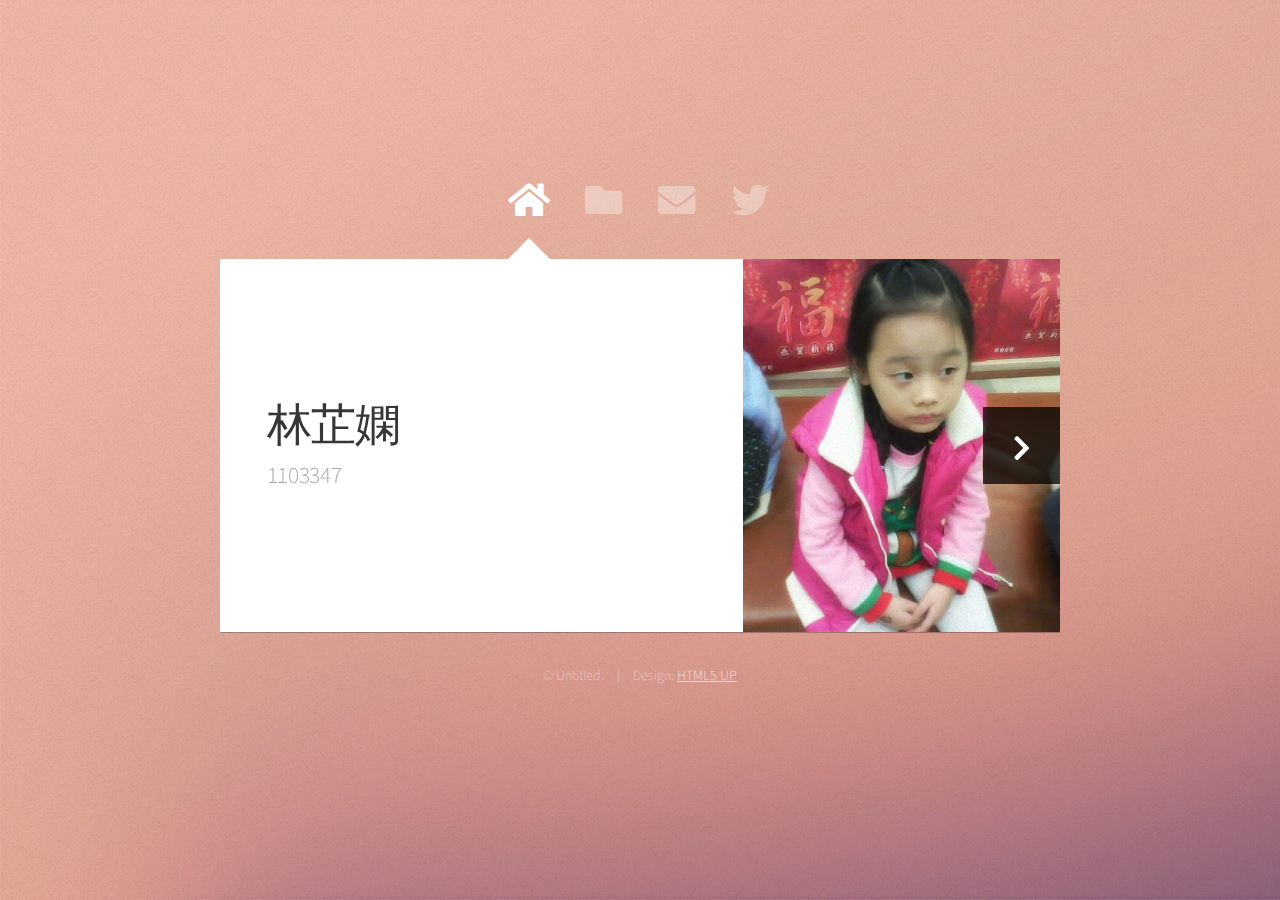
<file: portfolio-1/index.html>
<!DOCTYPE HTML>
<html>
	<head>
		<title>Web Fundamentals Workshop</title>
		<meta charset="utf-8" />
		<meta name="viewport" content="width=device-width, initial-scale=1, user-scalable=no" />
		<link rel="stylesheet" href="assets/css/main.css" />
		<noscript><link rel="stylesheet" href="assets/css/noscript.css" /></noscript>
	</head>
	<body class="is-preload">

		<!-- Wrapper-->
			<div id="wrapper">

				<!-- Nav -->
					<nav id="nav">
						<a href="#" class="icon solid fa-home"><span>Home</span></a>
						<a href="#work" class="icon solid fa-folder"><span>Work</span></a>
						<a href="#contact" class="icon solid fa-envelope"><span>Contact</span></a>
						<a href="https://twitter.com/ajlkn" class="icon brands fa-twitter"><span>Twitter</span></a>
					</nav>

				<!-- Main -->
					<div id="main">

						<!-- Me -->
							<article id="home" class="panel intro">
								<header>
									<h1>林芷嫻</h1>
									<p>1103347</p>
								</header>
								<a href="#work" class="jumplink pic">
									<span class="arrow icon solid fa-chevron-right"><span>See my work</span></span>
									<img src="photo.jpeg" alt="" />
								</a>
							</article>

						<!-- Work -->
							<article id="work" class="panel">
								<header>
									<h2>Work</h2>
								</header>
								<section>
									<div class="row">
										<div class="col-4 col-6-medium col-12-small">
											<p style="text-align:center">今天晚上吃什麼</p>
											<a href="JavaScript Lab-1\index.html" class="image fit"><img src="1.png" alt=""></a>
										</div>
										<div class="col-4 col-6-medium col-12-small">
											<p style="text-align:center">社團活動</p>
											<a href="JavaScript Lab-2\index.html" class="image fit"><img src="2.png" alt=""></a>
										</div>
										<div class="col-4 col-6-medium col-12-small">
											<p style="text-align:center">心理測驗</p>
											<a href="JavaScript Lab-3\index.html" class="image fit"><img src="3.png" alt=""></a>
										</div>
										<div class="col-4 col-6-medium col-12-small">
											<p style="text-align:center">RPG Game</p>
											<a href="JavaScript Lab-4\index.html" class="image fit"><img src="4.png" alt=""></a>
										</div>
										<div class="col-4 col-6-medium col-12-small">
											<p style="text-align:center">Youtube</p>
											<a href="JavaScript Lab-5\index.html" class="image fit"><img src="5.png" alt=""></a>
										</div>
										<div class="col-4 col-6-medium col-12-small">
											<p style="text-align:center">D3.js + SVG練習</p>
											<a href="D3.js + SVG練習\index.html" class="image fit"><img src="a.png" alt=""></a>
										</div>
										<div class="col-4 col-6-medium col-12-small">
											<p style="text-align:center">長條圖</p>
											<a href="長條圖\index.html" class="image fit"><img src="b.png" alt=""></a>
										</div>
										<div class="col-4 col-6-medium col-12-small">
											<p style="text-align:center">散布圖</p>
											<a href="散布圖\index.html" class="image fit"><img src="d.png" alt=""></a>
										</div>
										<div class="col-4 col-6-medium col-12-small">
											<p style="text-align:center">折線圖</p>
											<a href="折線圖\index.html" class="image fit"><img src="c.png" alt=""></a>
										</div>
										<div class="col-4 col-6-medium col-12-small">
											<p style="text-align:center">資料更新與呈現-長條圖切換</p>
											<a href="資料更新與呈現-長條圖切換\index.html" class="image fit"><img src="e.png" alt=""></a>
										</div>
										<div class="col-4 col-6-medium col-12-small">
											<p style="text-align:center">喜愛水果清單</p>
											<a href="喜愛水果清單\index.html" class="image fit"><img src="f.png" alt=""></a>
										</div>
										<div class="col-4 col-6-medium col-12-small">
											<p style="text-align:center">使用者互動-長條圖個別細節查看</p>
											<a href="使用者互動-長條圖個別細節查看\index.html" class="image fit"><img src="g.png" alt=""></a>
										</div>
										<div class="col-4 col-6-medium col-12-small">
											<p style="text-align:center">使用者互動-散佈圖局部觀察</p>
											<a href="使用者互動-散佈圖局部觀察\index.html" class="image fit"><img src="h.png" alt=""></a>
										</div>
										<div class="col-4 col-6-medium col-12-small">
											<p style="text-align:center">列出所有人名</p>
											<a href="列出所有人名\index.html" class="image fit"><img src="i.png" alt=""></a>
										</div>
										<div class="col-4 col-6-medium col-12-small">
											<p style="text-align:center">銀河之旅宣傳頁面</p>
											<a href="銀河之旅宣傳頁面\index.html" class="image fit"><img src="j.png" alt=""></a>
										</div>
										<div class="col-4 col-6-medium col-12-small">
											<p style="text-align:center">銀河之旅 PartII</p>
											<a href="銀河之旅 PartII\index.html" class="image fit"><img src="k.png" alt=""></a>
										</div>
										<div class="col-4 col-6-medium col-12-small">
											<p style="text-align:center">簡歷摘要與起薪計算</p>
											<a href="簡歷摘要與起薪計算\index.html" class="image fit"><img src="l.png" alt=""></a>
										</div>
										<div class="col-4 col-6-medium col-12-small">
											<a href="#" class="image fit"><img src="images/pic02.jpg" alt=""></a>
										</div>
									</div>
								</section>
							</article>

						<!-- Contact -->
							<article id="contact" class="panel">
								<header>
									<h2>Contact Me</h2>
								</header>
								<form action="#" method="post">
									<div>
										<div class="row">
											<div class="col-6 col-12-medium">
												<input type="text" name="name" placeholder="Name" />
											</div>
											<div class="col-6 col-12-medium">
												<input type="text" name="email" placeholder="Email" />
											</div>
											<div class="col-12">
												<input type="text" name="subject" placeholder="Subject" />
											</div>
											<div class="col-12">
												<textarea name="message" placeholder="Message" rows="6"></textarea>
											</div>
											<div class="col-12">
												<input type="submit" value="Send Message" />
											</div>
										</div>
									</div>
								</form>
							</article>

					</div>

				<!-- Footer -->
					<div id="footer">
						<ul class="copyright">
							<li>&copy; Untitled.</li><li>Design: <a href="http://html5up.net">HTML5 UP</a></li>
						</ul>
					</div>

			</div>

		<!-- Scripts -->
			<script src="assets/js/jquery.min.js"></script>
			<script src="assets/js/browser.min.js"></script>
			<script src="assets/js/breakpoints.min.js"></script>
			<script src="assets/js/util.js"></script>
			<script src="assets/js/main.js"></script>

	</body>
</html>
</file>
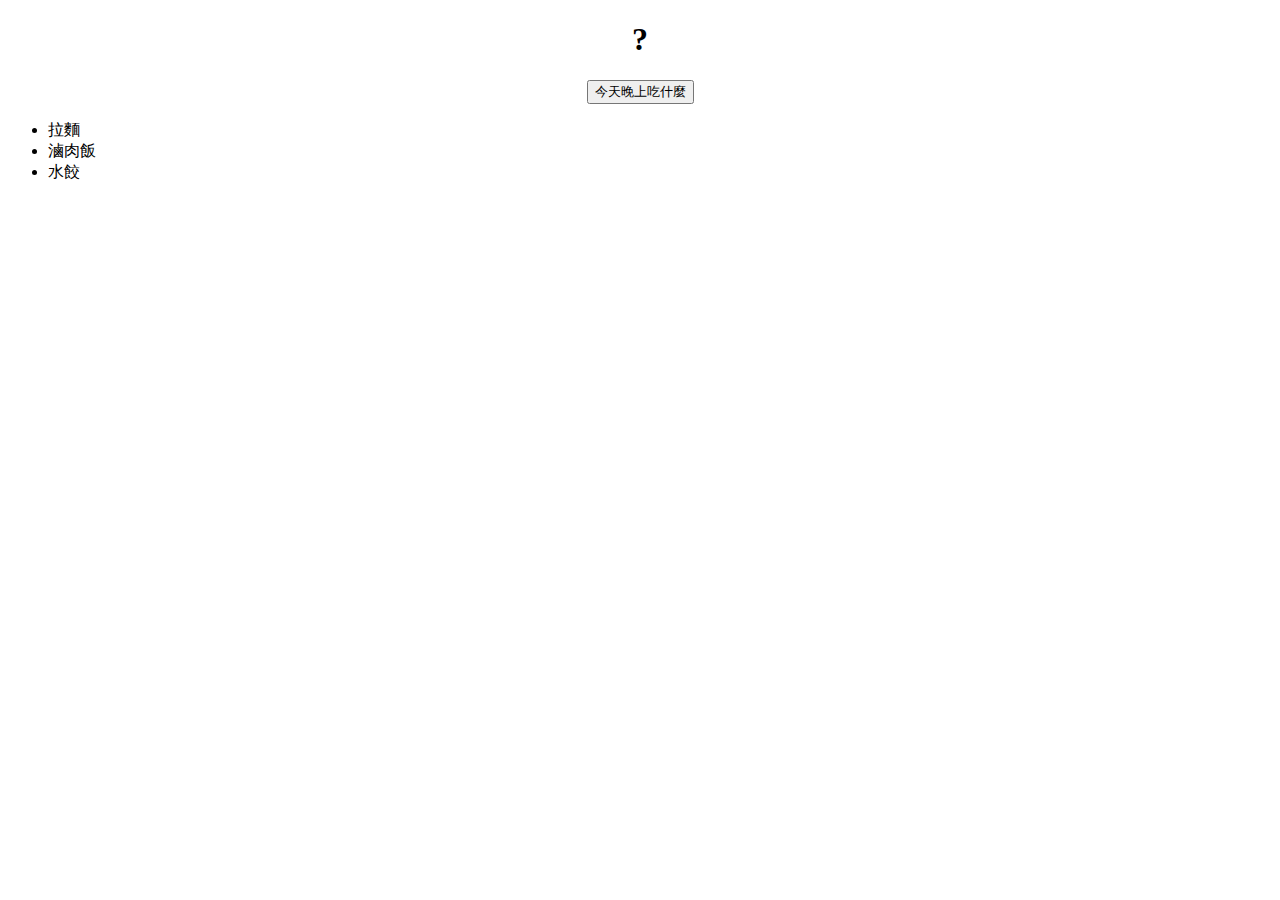
<file: portfolio-1/JavaScript Lab-1/index.html>
<!DOCTYPE html>
<html>
<head>
<meta charset="utf-8">
<title></title>
<link rel="stylesheet" href="style.css">
</head>
<body>
<h1>?</h1>
<input type="button" value="今天晚上吃什麼">
<ul>
<li>拉麵</li>
<li>滷肉飯</li>
<li>水餃</li>
</ul>
<script src="https://code.jquery.com/jquery-3.6.0.min.js"></script>
<script src="main.js"></script>
<div id="d1"></div>
</body>
</html>
</file>
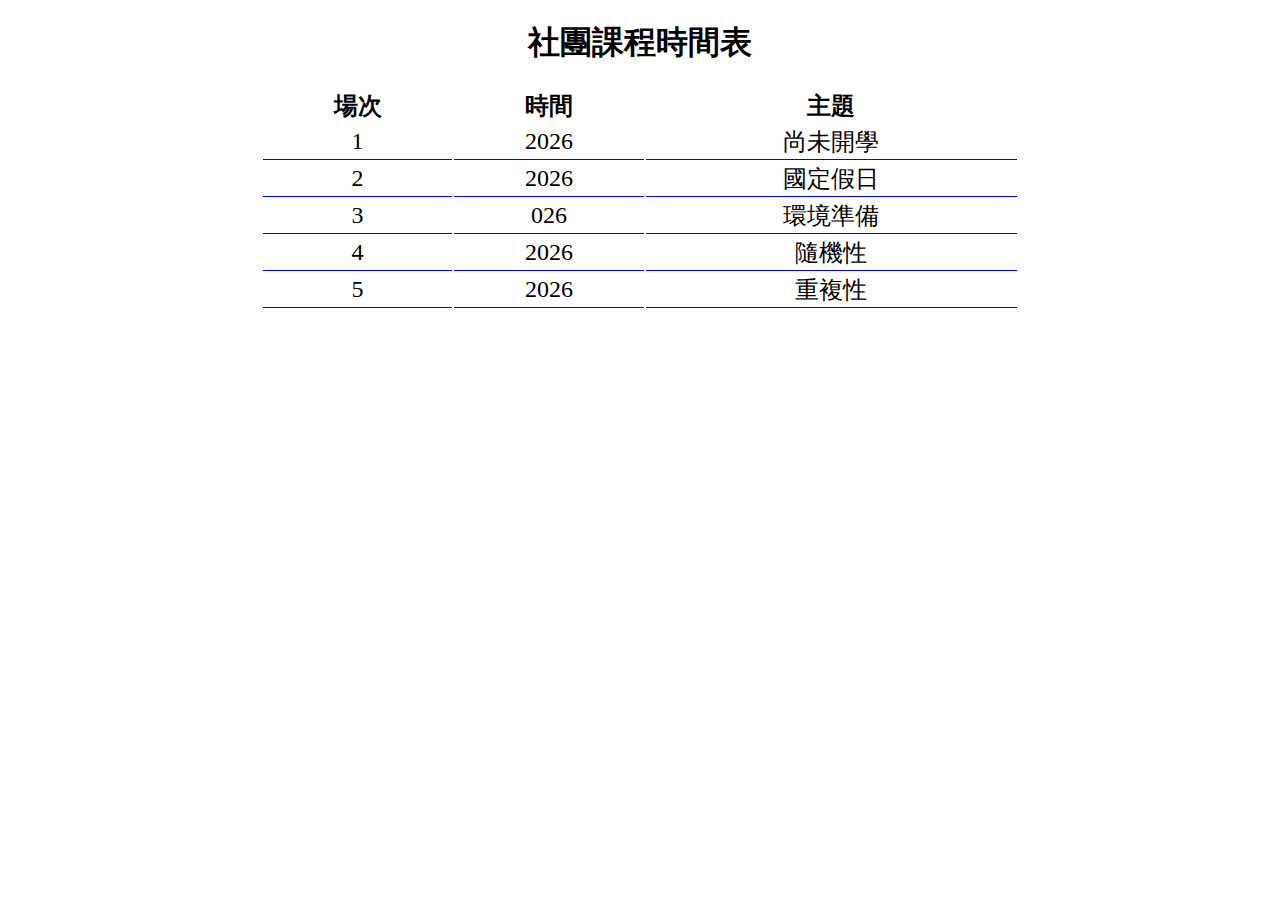
<file: portfolio-1/JavaScript Lab-2/index.html>
<!DOCTYPE html>
<html>
<head>
<meta charset="utf-8">
<title>Club Course</title>
<link rel="stylesheet" href="style.css">
</head>
<body>
<h1>社團課程時間表</h1>
<table id="courseTable"></table>
<script src="https://code.jquery.com/jquery-3.6.0.min.js"></script>
<script src="topic.js"></script>
<script src="main.js"></script>
</body>
</html>
</file>
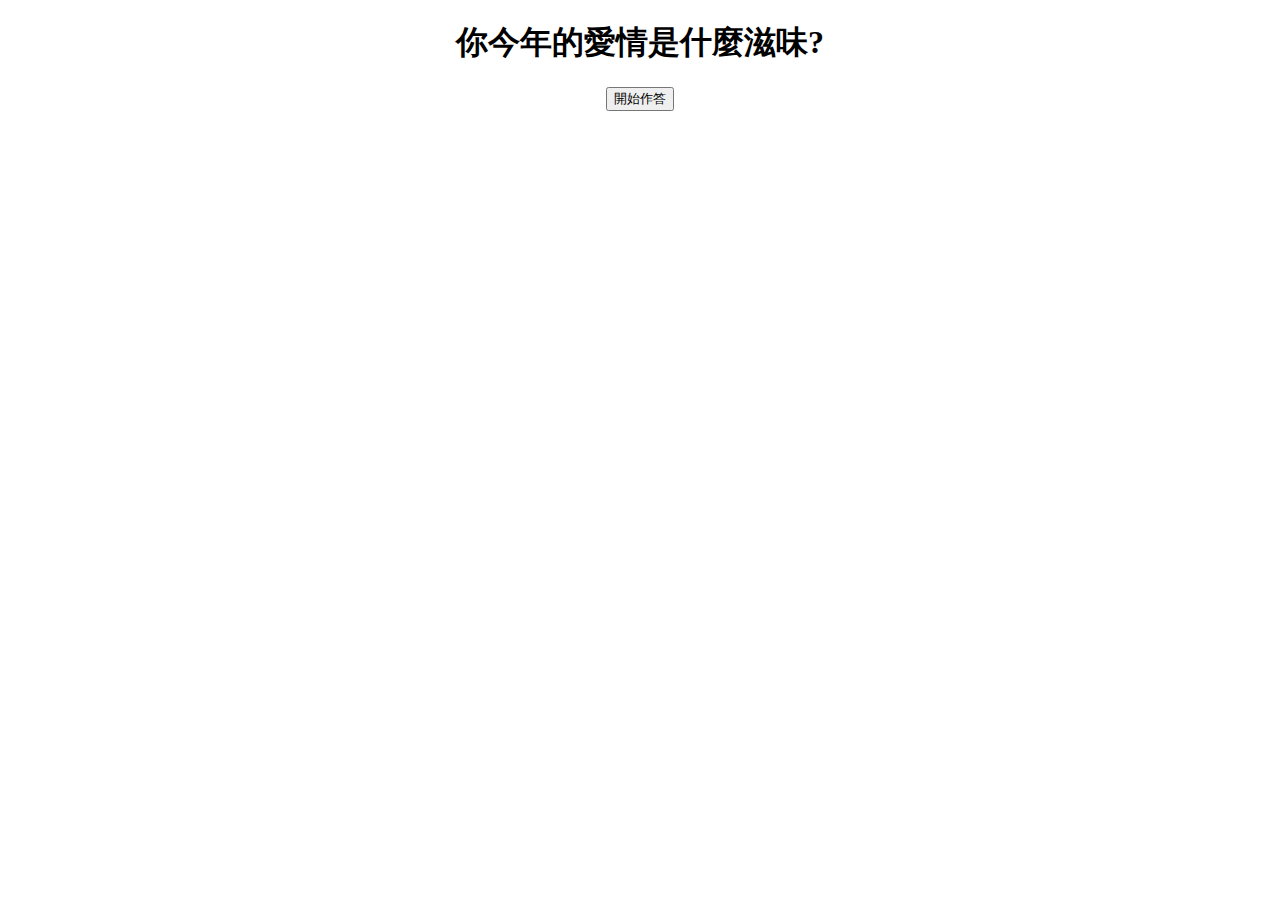
<file: portfolio-1/JavaScript Lab-3/index.html>
<!DOCTYPE html>
<html>
<head>
<meta charset="utf-8">
<title>Mind Quiz</title>
<link rel="stylesheet" href="style.css">
</head>
<body>
<h1>你今年的愛情是什麼滋味?</h1>
<div>
<h2 id="question"></h2>
<div id="options"></div>
</div>
<input id="startButton" type="button" value="開始作答">
<script src="https://code.jquery.com/jquery-3.6.0.min.js"></script>
<script src="data.js"></script>
<script src="main.js"></script>
</body>
</html>
</file>
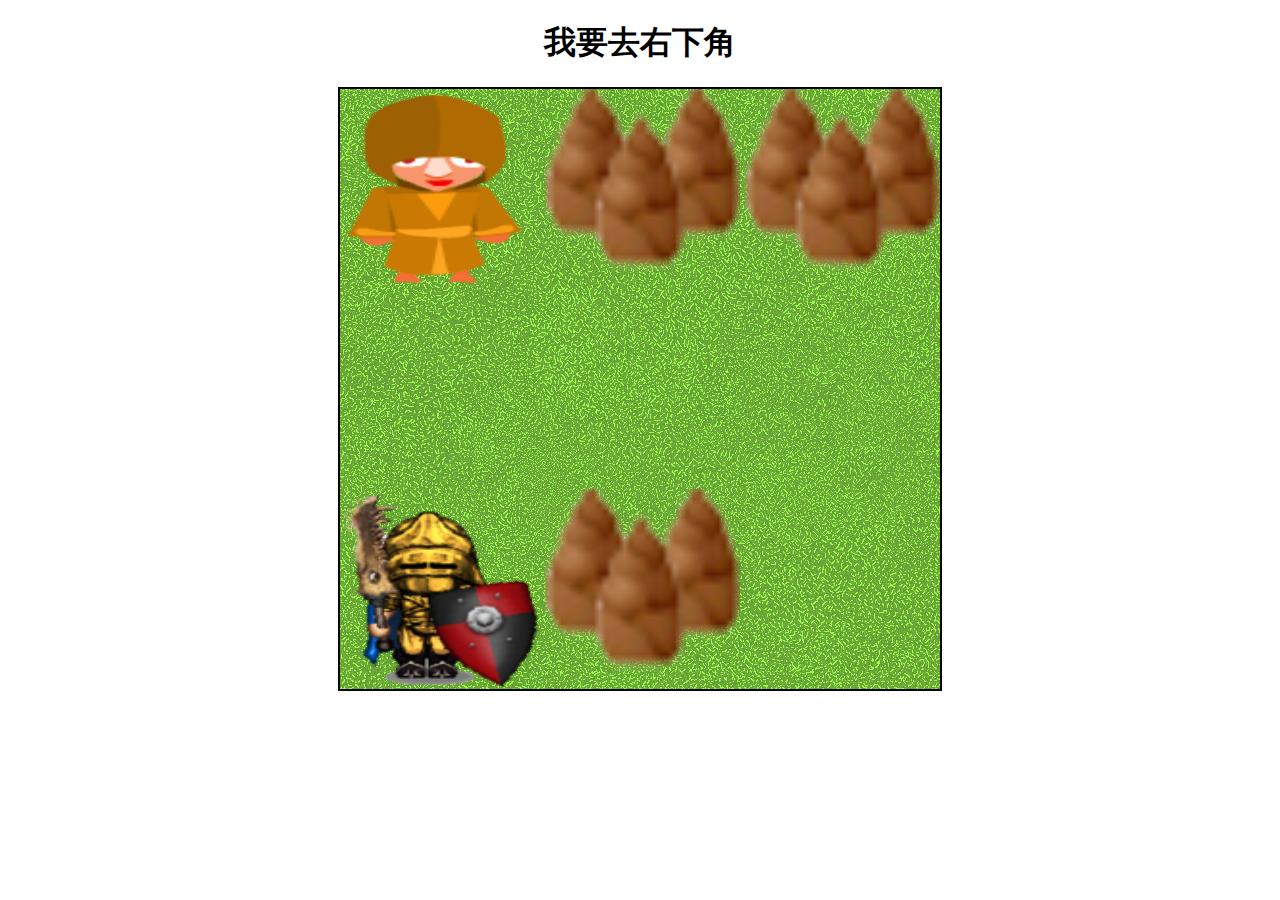
<file: portfolio-1/JavaScript Lab-4/index.html>
<!DOCTYPE html>
<html>
<head>
<meta charset="utf-8">
<title>Simple RPG</title>
<link rel="stylesheet" href="style.css">
</head>
<body>
<h1>我要去右下角</h1>
<div>
<canvas id="myCanvas" width="600" height="600"></canvas>
<p id="talkBox"></p>
</div>
<script src="https://code.jquery.com/jquery-3.6.0.min.js"></script>
<script src="main.js"></script>
</body>
</file>
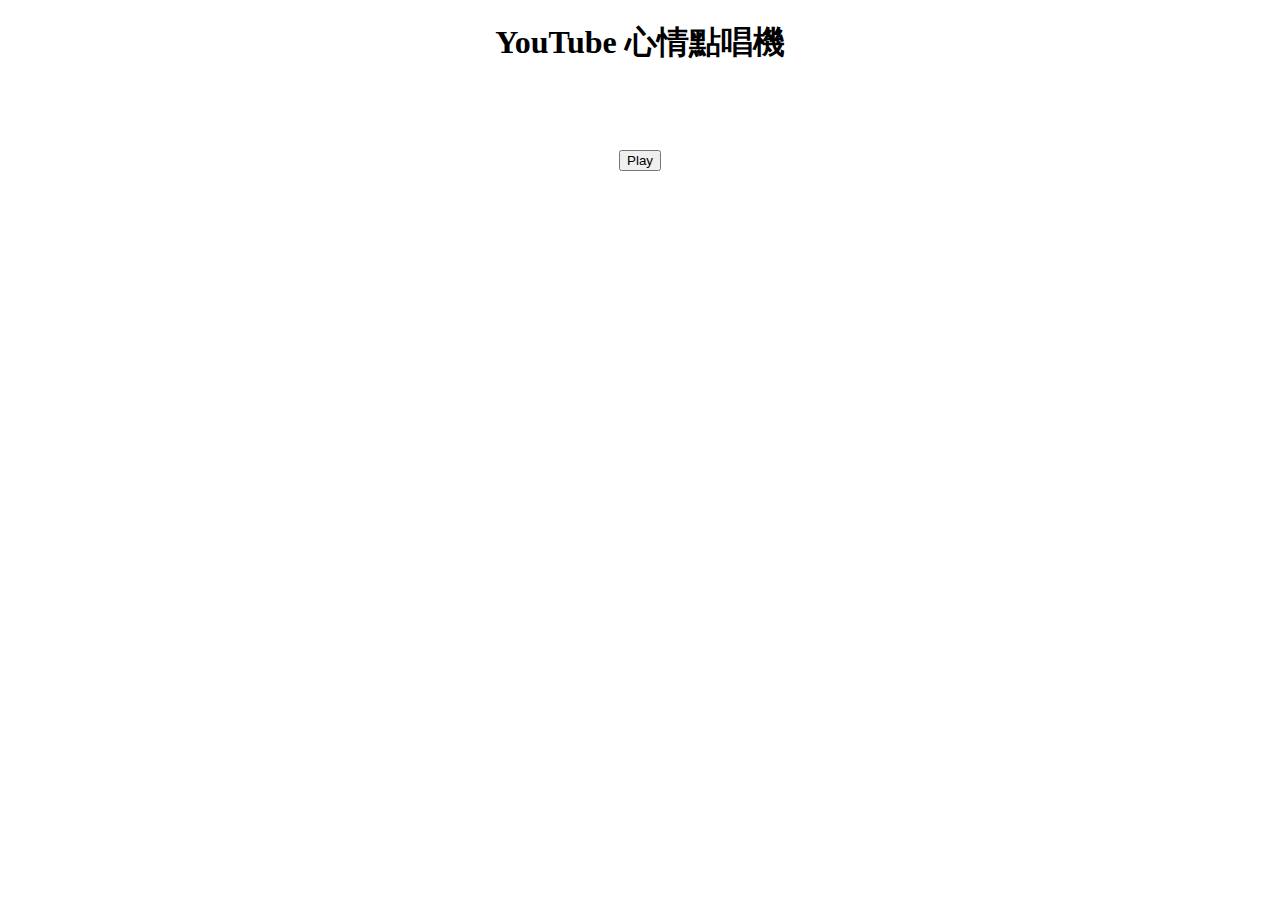
<file: portfolio-1/JavaScript Lab-5/index.html>
<!DOCTYPE html>
<html>
<head>
<meta charset="utf-8">
<title></title>
<link rel="stylesheet" href="style.css">
</head>
<body>
<h1>YouTube 心情點唱機</h1>
<h2></h2><!--播放歌曲名稱放這裡-->
<div id="player"></div><!-- YouTube Video Player -->
<br>
<input id="playButton" type="button" value="Play">
<script src="https://code.jquery.com/jquery-3.6.0.min.js"></script>
<script src="https://www.youtube.com/iframe_api"></script>
<script src="playList.js"></script>
<script src="main.js"></script>
</body>
</html>
</file>
<file: portfolio-1/assets/css/noscript.css>
/* Wrapper */

	#wrapper {
		opacity: 1 !important;
	}

/* Nav */

	#nav a {
		opacity: 1.0;
	}

		#nav a:before, #nav a:after {
			display: none;
		}

		#nav a span {
			top: 0;
			opacity: 1.0;
		}

			#nav a span:after {
				display: none;
			}

/* Main */

	#main {
		background: none;
		box-shadow: none;
	}

		#main > .panel {
			background: #ffffff;
			margin-bottom: 2em;
		}

			#main > .panel:last-child {
				margin-bottom: 0;
			}
</file>
<file: portfolio-1/JavaScript Lab-1/style.css>
body{
    text-align: center;
    }
    li{
    text-align: left;
    }
</file>
<file: portfolio-1/JavaScript Lab-2/style.css>
body{
    text-align: center;
    }
    table{
    width: 60%;
    margin: auto;
    font-size: 1.5em;
    }
    td{
    border-bottom: 1px solid blue;
    }
</file>
<file: portfolio-1/JavaScript Lab-3/style.css>
body{
    text-align: center;
    }
</file>
<file: portfolio-1/JavaScript Lab-4/style.css>
body{
    text-align: center;
    }
    canvas{
    border: 2px solid black;
    background-image: url(grasses68.gif);
    }
    #talkBox{
    height: 20px;
    color: brown;
    font-size: 26px;
    font-weight: bold;
    }
</file>
<file: portfolio-1/JavaScript Lab-5/style.css>
body{
    text-align: center;
    }
    h2{
    /* 預留歌曲名稱顯示空間 */
    height: 32px;
    font-size: medium;
    }
</file>
<file: portfolio-1/assets/css/main.css>
@import url("https://fonts.googleapis.com/css?family=Source+Sans+Pro:300,400,300italic,400italic");
@import url("fontawesome-all.min.css");

html, body, div, span, applet, object,
iframe, h1, h2, h3, h4, h5, h6, p, blockquote,
pre, a, abbr, acronym, address, big, cite,
code, del, dfn, em, img, ins, kbd, q, s, samp,
small, strike, strong, sub, sup, tt, var, b,
u, i, center, dl, dt, dd, ol, ul, li, fieldset,
form, label, legend, table, caption, tbody,
tfoot, thead, tr, th, td, article, aside,
canvas, details, embed, figure, figcaption,
footer, header, hgroup, menu, nav, output, ruby,
section, summary, time, mark, audio, video {
	margin: 0;
	padding: 0;
	border: 0;
	font-size: 100%;
	font: inherit;
	vertical-align: baseline;}

article, aside, details, figcaption, figure,
footer, header, hgroup, menu, nav, section {
	display: block;}

body {
	line-height: 1;
}

ol, ul {
	list-style: none;
}

blockquote, q {
	quotes: none;
}

	blockquote:before, blockquote:after, q:before, q:after {
		content: '';
		content: none;
	}

table {
	border-collapse: collapse;
	border-spacing: 0;
}

body {
	-webkit-text-size-adjust: none;
}

mark {
	background-color: transparent;
	color: inherit;
}

input::-moz-focus-inner {
	border: 0;
	padding: 0;
}

input, select, textarea {
	-moz-appearance: none;
	-webkit-appearance: none;
	-ms-appearance: none;
	appearance: none;
}

/* Row */

	.row {
		display: flex;
		flex-wrap: wrap;
		box-sizing: border-box;
		align-items: stretch;
	}

		.row > * {
			box-sizing: border-box;
		}

		.row.gtr-uniform > * > :last-child {
			margin-bottom: 0;
		}

		.row.aln-left {
			justify-content: flex-start;
		}

		.row.aln-center {
			justify-content: center;
		}

		.row.aln-right {
			justify-content: flex-end;
		}

		.row.aln-top {
			align-items: flex-start;
		}

		.row.aln-middle {
			align-items: center;
		}

		.row.aln-bottom {
			align-items: flex-end;
		}

		.row > .imp {
			order: -1;
		}

		.row > .col-1 {
			width: 8.33333%;
		}

		.row > .off-1 {
			margin-left: 8.33333%;
		}

		.row > .col-2 {
			width: 16.66667%;
		}

		.row > .off-2 {
			margin-left: 16.66667%;
		}

		.row > .col-3 {
			width: 25%;
		}

		.row > .off-3 {
			margin-left: 25%;
		}

		.row > .col-4 {
			width: 33.33333%;
		}

		.row > .off-4 {
			margin-left: 33.33333%;
		}

		.row > .col-5 {
			width: 41.66667%;
		}

		.row > .off-5 {
			margin-left: 41.66667%;
		}

		.row > .col-6 {
			width: 50%;
		}

		.row > .off-6 {
			margin-left: 50%;
		}

		.row > .col-7 {
			width: 58.33333%;
		}

		.row > .off-7 {
			margin-left: 58.33333%;
		}

		.row > .col-8 {
			width: 66.66667%;
		}

		.row > .off-8 {
			margin-left: 66.66667%;
		}

		.row > .col-9 {
			width: 75%;
		}

		.row > .off-9 {
			margin-left: 75%;
		}

		.row > .col-10 {
			width: 83.33333%;
		}

		.row > .off-10 {
			margin-left: 83.33333%;
		}

		.row > .col-11 {
			width: 91.66667%;
		}

		.row > .off-11 {
			margin-left: 91.66667%;
		}

		.row > .col-12 {
			width: 100%;
		}

		.row > .off-12 {
			margin-left: 100%;
		}

		.row.gtr-0 {
			margin-top: 0em;
			margin-left: 0em;
		}

			.row.gtr-0 > * {
				padding: 0em 0 0 0em;
			}

			.row.gtr-0.gtr-uniform {
				margin-top: 0em;
			}

				.row.gtr-0.gtr-uniform > * {
					padding-top: 0em;
				}

		.row.gtr-25 {
			margin-top: -0.3125em;
			margin-left: -0.3125em;
		}

			.row.gtr-25 > * {
				padding: 0.3125em 0 0 0.3125em;
			}

			.row.gtr-25.gtr-uniform {
				margin-top: -0.3125em;
			}

				.row.gtr-25.gtr-uniform > * {
					padding-top: 0.3125em;
				}

		.row.gtr-50 {
			margin-top: -0.625em;
			margin-left: -0.625em;
		}

			.row.gtr-50 > * {
				padding: 0.625em 0 0 0.625em;
			}

			.row.gtr-50.gtr-uniform {
				margin-top: -0.625em;
			}

				.row.gtr-50.gtr-uniform > * {
					padding-top: 0.625em;
				}

		.row {
			margin-top: -1.25em;
			margin-left: -1.25em;
		}

			.row > * {
				padding: 1.25em 0 0 1.25em;
			}

			.row.gtr-uniform {
				margin-top: -1.25em;
			}

				.row.gtr-uniform > * {
					padding-top: 1.25em;
				}

		.row.gtr-150 {
			margin-top: -1.875em;
			margin-left: -1.875em;
		}

			.row.gtr-150 > * {
				padding: 1.875em 0 0 1.875em;
			}

			.row.gtr-150.gtr-uniform {
				margin-top: -1.875em;
			}

				.row.gtr-150.gtr-uniform > * {
					padding-top: 1.875em;
				}

		.row.gtr-200 {
			margin-top: -2.5em;
			margin-left: -2.5em;
		}

			.row.gtr-200 > * {
				padding: 2.5em 0 0 2.5em;
			}

			.row.gtr-200.gtr-uniform {
				margin-top: -2.5em;
			}

				.row.gtr-200.gtr-uniform > * {
					padding-top: 2.5em;
				}

		@media screen and (max-width: 1680px) {

			.row {
				display: flex;
				flex-wrap: wrap;
				box-sizing: border-box;
				align-items: stretch;
			}

				.row > * {
					box-sizing: border-box;
				}

				.row.gtr-uniform > * > :last-child {
					margin-bottom: 0;
				}

				.row.aln-left {
					justify-content: flex-start;
				}

				.row.aln-center {
					justify-content: center;
				}

				.row.aln-right {
					justify-content: flex-end;
				}

				.row.aln-top {
					align-items: flex-start;
				}

				.row.aln-middle {
					align-items: center;
				}

				.row.aln-bottom {
					align-items: flex-end;
				}

				.row > .imp-xlarge {
					order: -1;
				}

				.row > .col-1-xlarge {
					width: 8.33333%;
				}

				.row > .off-1-xlarge {
					margin-left: 8.33333%;
				}

				.row > .col-2-xlarge {
					width: 16.66667%;
				}

				.row > .off-2-xlarge {
					margin-left: 16.66667%;
				}

				.row > .col-3-xlarge {
					width: 25%;
				}

				.row > .off-3-xlarge {
					margin-left: 25%;
				}

				.row > .col-4-xlarge {
					width: 33.33333%;
				}

				.row > .off-4-xlarge {
					margin-left: 33.33333%;
				}

				.row > .col-5-xlarge {
					width: 41.66667%;
				}

				.row > .off-5-xlarge {
					margin-left: 41.66667%;
				}

				.row > .col-6-xlarge {
					width: 50%;
				}

				.row > .off-6-xlarge {
					margin-left: 50%;
				}

				.row > .col-7-xlarge {
					width: 58.33333%;
				}

				.row > .off-7-xlarge {
					margin-left: 58.33333%;
				}

				.row > .col-8-xlarge {
					width: 66.66667%;
				}

				.row > .off-8-xlarge {
					margin-left: 66.66667%;
				}

				.row > .col-9-xlarge {
					width: 75%;
				}

				.row > .off-9-xlarge {
					margin-left: 75%;
				}

				.row > .col-10-xlarge {
					width: 83.33333%;
				}

				.row > .off-10-xlarge {
					margin-left: 83.33333%;
				}

				.row > .col-11-xlarge {
					width: 91.66667%;
				}

				.row > .off-11-xlarge {
					margin-left: 91.66667%;
				}

				.row > .col-12-xlarge {
					width: 100%;
				}

				.row > .off-12-xlarge {
					margin-left: 100%;
				}

				.row.gtr-0 {
					margin-top: 0em;
					margin-left: 0em;
				}

					.row.gtr-0 > * {
						padding: 0em 0 0 0em;
					}

					.row.gtr-0.gtr-uniform {
						margin-top: 0em;
					}

						.row.gtr-0.gtr-uniform > * {
							padding-top: 0em;
						}

				.row.gtr-25 {
					margin-top: -0.3125em;
					margin-left: -0.3125em;
				}

					.row.gtr-25 > * {
						padding: 0.3125em 0 0 0.3125em;
					}

					.row.gtr-25.gtr-uniform {
						margin-top: -0.3125em;
					}

						.row.gtr-25.gtr-uniform > * {
							padding-top: 0.3125em;
						}

				.row.gtr-50 {
					margin-top: -0.625em;
					margin-left: -0.625em;
				}

					.row.gtr-50 > * {
						padding: 0.625em 0 0 0.625em;
					}

					.row.gtr-50.gtr-uniform {
						margin-top: -0.625em;
					}

						.row.gtr-50.gtr-uniform > * {
							padding-top: 0.625em;
						}

				.row {
					margin-top: -1.25em;
					margin-left: -1.25em;
				}

					.row > * {
						padding: 1.25em 0 0 1.25em;
					}

					.row.gtr-uniform {
						margin-top: -1.25em;
					}

						.row.gtr-uniform > * {
							padding-top: 1.25em;
						}

				.row.gtr-150 {
					margin-top: -1.875em;
					margin-left: -1.875em;
				}

					.row.gtr-150 > * {
						padding: 1.875em 0 0 1.875em;
					}

					.row.gtr-150.gtr-uniform {
						margin-top: -1.875em;
					}

						.row.gtr-150.gtr-uniform > * {
							padding-top: 1.875em;
						}

				.row.gtr-200 {
					margin-top: -2.5em;
					margin-left: -2.5em;
				}

					.row.gtr-200 > * {
						padding: 2.5em 0 0 2.5em;
					}

					.row.gtr-200.gtr-uniform {
						margin-top: -2.5em;
					}

						.row.gtr-200.gtr-uniform > * {
							padding-top: 2.5em;
						}

		}

		@media screen and (max-width: 1280px) {

			.row {
				display: flex;
				flex-wrap: wrap;
				box-sizing: border-box;
				align-items: stretch;
			}

				.row > * {
					box-sizing: border-box;
				}

				.row.gtr-uniform > * > :last-child {
					margin-bottom: 0;
				}

				.row.aln-left {
					justify-content: flex-start;
				}

				.row.aln-center {
					justify-content: center;
				}

				.row.aln-right {
					justify-content: flex-end;
				}

				.row.aln-top {
					align-items: flex-start;
				}

				.row.aln-middle {
					align-items: center;
				}

				.row.aln-bottom {
					align-items: flex-end;
				}

				.row > .imp-large {
					order: -1;
				}

				.row > .col-1-large {
					width: 8.33333%;
				}

				.row > .off-1-large {
					margin-left: 8.33333%;
				}

				.row > .col-2-large {
					width: 16.66667%;
				}

				.row > .off-2-large {
					margin-left: 16.66667%;
				}

				.row > .col-3-large {
					width: 25%;
				}

				.row > .off-3-large {
					margin-left: 25%;
				}

				.row > .col-4-large {
					width: 33.33333%;
				}

				.row > .off-4-large {
					margin-left: 33.33333%;
				}

				.row > .col-5-large {
					width: 41.66667%;
				}

				.row > .off-5-large {
					margin-left: 41.66667%;
				}

				.row > .col-6-large {
					width: 50%;
				}

				.row > .off-6-large {
					margin-left: 50%;
				}

				.row > .col-7-large {
					width: 58.33333%;
				}

				.row > .off-7-large {
					margin-left: 58.33333%;
				}

				.row > .col-8-large {
					width: 66.66667%;
				}

				.row > .off-8-large {
					margin-left: 66.66667%;
				}

				.row > .col-9-large {
					width: 75%;
				}

				.row > .off-9-large {
					margin-left: 75%;
				}

				.row > .col-10-large {
					width: 83.33333%;
				}

				.row > .off-10-large {
					margin-left: 83.33333%;
				}

				.row > .col-11-large {
					width: 91.66667%;
				}

				.row > .off-11-large {
					margin-left: 91.66667%;
				}

				.row > .col-12-large {
					width: 100%;
				}

				.row > .off-12-large {
					margin-left: 100%;
				}

				.row.gtr-0 {
					margin-top: 0em;
					margin-left: 0em;
				}

					.row.gtr-0 > * {
						padding: 0em 0 0 0em;
					}

					.row.gtr-0.gtr-uniform {
						margin-top: 0em;
					}

						.row.gtr-0.gtr-uniform > * {
							padding-top: 0em;
						}

				.row.gtr-25 {
					margin-top: -0.3125em;
					margin-left: -0.3125em;
				}

					.row.gtr-25 > * {
						padding: 0.3125em 0 0 0.3125em;
					}

					.row.gtr-25.gtr-uniform {
						margin-top: -0.3125em;
					}

						.row.gtr-25.gtr-uniform > * {
							padding-top: 0.3125em;
						}

				.row.gtr-50 {
					margin-top: -0.625em;
					margin-left: -0.625em;
				}

					.row.gtr-50 > * {
						padding: 0.625em 0 0 0.625em;
					}

					.row.gtr-50.gtr-uniform {
						margin-top: -0.625em;
					}

						.row.gtr-50.gtr-uniform > * {
							padding-top: 0.625em;
						}

				.row {
					margin-top: -1.25em;
					margin-left: -1.25em;
				}

					.row > * {
						padding: 1.25em 0 0 1.25em;
					}

					.row.gtr-uniform {
						margin-top: -1.25em;
					}

						.row.gtr-uniform > * {
							padding-top: 1.25em;
						}

				.row.gtr-150 {
					margin-top: -1.875em;
					margin-left: -1.875em;
				}

					.row.gtr-150 > * {
						padding: 1.875em 0 0 1.875em;
					}

					.row.gtr-150.gtr-uniform {
						margin-top: -1.875em;
					}

						.row.gtr-150.gtr-uniform > * {
							padding-top: 1.875em;
						}

				.row.gtr-200 {
					margin-top: -2.5em;
					margin-left: -2.5em;
				}

					.row.gtr-200 > * {
						padding: 2.5em 0 0 2.5em;
					}

					.row.gtr-200.gtr-uniform {
						margin-top: -2.5em;
					}

						.row.gtr-200.gtr-uniform > * {
							padding-top: 2.5em;
						}

		}

		@media screen and (max-width: 980px) {

			.row {
				display: flex;
				flex-wrap: wrap;
				box-sizing: border-box;
				align-items: stretch;
			}

				.row > * {
					box-sizing: border-box;
				}

				.row.gtr-uniform > * > :last-child {
					margin-bottom: 0;
				}

				.row.aln-left {
					justify-content: flex-start;
				}

				.row.aln-center {
					justify-content: center;
				}

				.row.aln-right {
					justify-content: flex-end;
				}

				.row.aln-top {
					align-items: flex-start;
				}

				.row.aln-middle {
					align-items: center;
				}

				.row.aln-bottom {
					align-items: flex-end;
				}

				.row > .imp-medium {
					order: -1;
				}

				.row > .col-1-medium {
					width: 8.33333%;
				}

				.row > .off-1-medium {
					margin-left: 8.33333%;
				}

				.row > .col-2-medium {
					width: 16.66667%;
				}

				.row > .off-2-medium {
					margin-left: 16.66667%;
				}

				.row > .col-3-medium {
					width: 25%;
				}

				.row > .off-3-medium {
					margin-left: 25%;
				}

				.row > .col-4-medium {
					width: 33.33333%;
				}

				.row > .off-4-medium {
					margin-left: 33.33333%;
				}

				.row > .col-5-medium {
					width: 41.66667%;
				}

				.row > .off-5-medium {
					margin-left: 41.66667%;
				}

				.row > .col-6-medium {
					width: 50%;
				}

				.row > .off-6-medium {
					margin-left: 50%;
				}

				.row > .col-7-medium {
					width: 58.33333%;
				}

				.row > .off-7-medium {
					margin-left: 58.33333%;
				}

				.row > .col-8-medium {
					width: 66.66667%;
				}

				.row > .off-8-medium {
					margin-left: 66.66667%;
				}

				.row > .col-9-medium {
					width: 75%;
				}

				.row > .off-9-medium {
					margin-left: 75%;
				}

				.row > .col-10-medium {
					width: 83.33333%;
				}

				.row > .off-10-medium {
					margin-left: 83.33333%;
				}

				.row > .col-11-medium {
					width: 91.66667%;
				}

				.row > .off-11-medium {
					margin-left: 91.66667%;
				}

				.row > .col-12-medium {
					width: 100%;
				}

				.row > .off-12-medium {
					margin-left: 100%;
				}

				.row.gtr-0 {
					margin-top: 0em;
					margin-left: 0em;
				}

					.row.gtr-0 > * {
						padding: 0em 0 0 0em;
					}

					.row.gtr-0.gtr-uniform {
						margin-top: 0em;
					}

						.row.gtr-0.gtr-uniform > * {
							padding-top: 0em;
						}

				.row.gtr-25 {
					margin-top: -0.3125em;
					margin-left: -0.3125em;
				}

					.row.gtr-25 > * {
						padding: 0.3125em 0 0 0.3125em;
					}

					.row.gtr-25.gtr-uniform {
						margin-top: -0.3125em;
					}

						.row.gtr-25.gtr-uniform > * {
							padding-top: 0.3125em;
						}

				.row.gtr-50 {
					margin-top: -0.625em;
					margin-left: -0.625em;
				}

					.row.gtr-50 > * {
						padding: 0.625em 0 0 0.625em;
					}

					.row.gtr-50.gtr-uniform {
						margin-top: -0.625em;
					}

						.row.gtr-50.gtr-uniform > * {
							padding-top: 0.625em;
						}

				.row {
					margin-top: -1.25em;
					margin-left: -1.25em;
				}

					.row > * {
						padding: 1.25em 0 0 1.25em;
					}

					.row.gtr-uniform {
						margin-top: -1.25em;
					}

						.row.gtr-uniform > * {
							padding-top: 1.25em;
						}

				.row.gtr-150 {
					margin-top: -1.875em;
					margin-left: -1.875em;
				}

					.row.gtr-150 > * {
						padding: 1.875em 0 0 1.875em;
					}

					.row.gtr-150.gtr-uniform {
						margin-top: -1.875em;
					}

						.row.gtr-150.gtr-uniform > * {
							padding-top: 1.875em;
						}

				.row.gtr-200 {
					margin-top: -2.5em;
					margin-left: -2.5em;
				}

					.row.gtr-200 > * {
						padding: 2.5em 0 0 2.5em;
					}

					.row.gtr-200.gtr-uniform {
						margin-top: -2.5em;
					}

						.row.gtr-200.gtr-uniform > * {
							padding-top: 2.5em;
						}

		}

		@media screen and (max-width: 736px) {

			.row {
				display: flex;
				flex-wrap: wrap;
				box-sizing: border-box;
				align-items: stretch;
			}

				.row > * {
					box-sizing: border-box;
				}

				.row.gtr-uniform > * > :last-child {
					margin-bottom: 0;
				}

				.row.aln-left {
					justify-content: flex-start;
				}

				.row.aln-center {
					justify-content: center;
				}

				.row.aln-right {
					justify-content: flex-end;
				}

				.row.aln-top {
					align-items: flex-start;
				}

				.row.aln-middle {
					align-items: center;
				}

				.row.aln-bottom {
					align-items: flex-end;
				}

				.row > .imp-small {
					order: -1;
				}

				.row > .col-1-small {
					width: 8.33333%;
				}

				.row > .off-1-small {
					margin-left: 8.33333%;
				}

				.row > .col-2-small {
					width: 16.66667%;
				}

				.row > .off-2-small {
					margin-left: 16.66667%;
				}

				.row > .col-3-small {
					width: 25%;
				}

				.row > .off-3-small {
					margin-left: 25%;
				}

				.row > .col-4-small {
					width: 33.33333%;
				}

				.row > .off-4-small {
					margin-left: 33.33333%;
				}

				.row > .col-5-small {
					width: 41.66667%;
				}

				.row > .off-5-small {
					margin-left: 41.66667%;
				}

				.row > .col-6-small {
					width: 50%;
				}

				.row > .off-6-small {
					margin-left: 50%;
				}

				.row > .col-7-small {
					width: 58.33333%;
				}

				.row > .off-7-small {
					margin-left: 58.33333%;
				}

				.row > .col-8-small {
					width: 66.66667%;
				}

				.row > .off-8-small {
					margin-left: 66.66667%;
				}

				.row > .col-9-small {
					width: 75%;
				}

				.row > .off-9-small {
					margin-left: 75%;
				}

				.row > .col-10-small {
					width: 83.33333%;
				}

				.row > .off-10-small {
					margin-left: 83.33333%;
				}

				.row > .col-11-small {
					width: 91.66667%;
				}

				.row > .off-11-small {
					margin-left: 91.66667%;
				}

				.row > .col-12-small {
					width: 100%;
				}

				.row > .off-12-small {
					margin-left: 100%;
				}

				.row.gtr-0 {
					margin-top: 0em;
					margin-left: 0em;
				}

					.row.gtr-0 > * {
						padding: 0em 0 0 0em;
					}

					.row.gtr-0.gtr-uniform {
						margin-top: 0em;
					}

						.row.gtr-0.gtr-uniform > * {
							padding-top: 0em;
						}

				.row.gtr-25 {
					margin-top: -0.3125em;
					margin-left: -0.3125em;
				}

					.row.gtr-25 > * {
						padding: 0.3125em 0 0 0.3125em;
					}

					.row.gtr-25.gtr-uniform {
						margin-top: -0.3125em;
					}

						.row.gtr-25.gtr-uniform > * {
							padding-top: 0.3125em;
						}

				.row.gtr-50 {
					margin-top: -0.625em;
					margin-left: -0.625em;
				}

					.row.gtr-50 > * {
						padding: 0.625em 0 0 0.625em;
					}

					.row.gtr-50.gtr-uniform {
						margin-top: -0.625em;
					}

						.row.gtr-50.gtr-uniform > * {
							padding-top: 0.625em;
						}

				.row {
					margin-top: -1.25em;
					margin-left: -1.25em;
				}

					.row > * {
						padding: 1.25em 0 0 1.25em;
					}

					.row.gtr-uniform {
						margin-top: -1.25em;
					}

						.row.gtr-uniform > * {
							padding-top: 1.25em;
						}

				.row.gtr-150 {
					margin-top: -1.875em;
					margin-left: -1.875em;
				}

					.row.gtr-150 > * {
						padding: 1.875em 0 0 1.875em;
					}

					.row.gtr-150.gtr-uniform {
						margin-top: -1.875em;
					}

						.row.gtr-150.gtr-uniform > * {
							padding-top: 1.875em;
						}

				.row.gtr-200 {
					margin-top: -2.5em;
					margin-left: -2.5em;
				}

					.row.gtr-200 > * {
						padding: 2.5em 0 0 2.5em;
					}

					.row.gtr-200.gtr-uniform {
						margin-top: -2.5em;
					}

						.row.gtr-200.gtr-uniform > * {
							padding-top: 2.5em;
						}

		}

/* Basic */

	html {
		box-sizing: border-box;
	}

	*, *:before, *:after {
		box-sizing: inherit;
	}

	body {
		background-image: url("images/overlay.png"), url("images/bg.jpg");
		background-repeat: repeat, no-repeat;
		background-size: auto, 100% 100%;
		background-attachment: fixed;
		overflow-y: scroll;
	}

		body.is-preload *, body.is-preload *:before, body.is-preload *:after {
			-moz-animation: none !important;
			-webkit-animation: none !important;
			-ms-animation: none !important;
			animation: none !important;
			-moz-transition: none !important;
			-webkit-transition: none !important;
			-ms-transition: none !important;
			transition: none !important;
		}

	body, input, textarea, select {
		font-family: 'Source Sans Pro', sans-serif;
		font-weight: 300;
		color: #777777;
		font-size: 20pt;
		line-height: 1.75em;
	}

		@media screen and (max-width: 1680px) {

			body, input, textarea, select {
				font-size: 15pt;
			}

		}

		@media screen and (max-width: 1280px) {

			body, input, textarea, select {
				font-size: 14pt;
			}

		}

		@media screen and (max-width: 736px) {

			body, input, textarea, select {
				font-size: 12pt;
			}

		}

		@media screen and (max-width: 360px) {

			body, input, textarea, select {
				font-size: 11pt;
			}

		}

	strong, b, h1, h2, h3, h4, h5, h6 {
		font-weight: 400;
		color: #363636;
	}

	h1 {
		font-size: 2.4em;
		letter-spacing: -0.015em;
	}

	h2 {
		font-size: 1.8em;
		letter-spacing: -0.015em;
	}

	h3, h4, h5, h6 {
		font-size: 1.25em;
		letter-spacing: -0.015em;
	}

	@media screen and (max-width: 736px) {

		h1 {
			font-size: 1.75em;
		}

		h2 {
			font-size: 1.375em;
		}

		h3, h4, h5, h6 {
			font-size: 1em;
		}

	}

	blockquote {
		border-left: solid 0.5em #ddd;
		padding: 1em 0 1em 2em;
		font-style: italic;
	}

	em, i {
		font-style: italic;
	}

	hr {
		border: 0;
		border-top: solid 1px #ddd;
		padding: 1.5em 0 0 0;
		margin: 1.75em 0 0 0;
	}

	sub {
		position: relative;
		top: 0.5em;
		font-size: 0.8em;
	}

	sup {
		position: relative;
		top: -0.5em;
		font-size: 0.8em;
	}

	br.clear {
		clear: both;
	}

	p, ul, ol, dl, table, blockquote, form {
		margin-bottom: 2em;
	}

/* Table */

	table {
		width: 100%;
	}

		table.default tbody tr {
			border-bottom: solid 1px #f4f4f4;
		}

		table.default td {
			padding: 0.5em 1em 0.5em 1em;
		}

		table.default th {
			text-align: left;
			font-weight: 400;
			padding: 0.5em 1em 0.5em 1em;
		}

		table.default thead {
			border-bottom: solid 2px #f4f4f4;
		}

/* Form */

	form label {
		display: block;
		font-weight: 400;
		color: #363636;
		margin: 0 0 1em 0;
	}

	form input[type="text"],
	form input[type="email"],
	form input[type="password"],
	form select,
	form textarea {
		-webkit-appearance: none;
		border: 0;
		background: #f4f4f4;
		padding: 0.75em;
		width: 100%;
		-moz-transition: background-color .25s ease-in-out;
		-webkit-transition: background-color .25s ease-in-out;
		-ms-transition: background-color .25s ease-in-out;
		transition: background-color .25s ease-in-out;
	}

		form input[type="text"]:focus,
		form input[type="email"]:focus,
		form input[type="password"]:focus,
		form select:focus,
		form textarea:focus {
			background: #f8f8f8;
		}

	form input[type="text"],
	form input[type="email"],
	form input[type="password"],
	form select {
		line-height: 1.35em;
	}

	form ::-webkit-input-placeholder {
		color: #999;
	}

	form :-moz-placeholder {
		color: #999;
	}

	form ::-moz-placeholder {
		color: #999;
	}

	form :-ms-input-placeholder {
		color: #999;
	}

/* Section/Article */

	section, article {
		margin-bottom: 3em;
	}

		section > :last-child, section:last-child, article > :last-child, article:last-child {
			margin-bottom: 0;
		}

	header {
		margin: 0 0 1.5em 0;
	}

		header > p {
			margin: 0.5em 0 0 0;
			color: #aaa;
		}

		@media screen and (max-width: 736px) {

			header {
				margin: 0 0 1em 0;
			}

		}

/* Image */

	.image {
		display: inline-block;
	}

		.image img {
			display: block;
			width: 100%;
		}

		.image.fit {
			display: block;
			width: 100%;
		}

		.image.featured {
			display: block;
			width: 100%;
			margin: 0 0 2em 0;
		}

		.image.left {
			float: left;
			margin: 0 2em 2em 0;
		}

		.image.centered {
			display: block;
			margin: 0 0 2em 0;
		}

			.image.centered img {
				margin: 0 auto;
				width: auto;
			}

/* Button */

	input[type="button"],
	input[type="submit"],
	input[type="reset"],
	button,
	.button {
		-moz-transition: background-color .25s ease-in-out;
		-webkit-transition: background-color .25s ease-in-out;
		-ms-transition: background-color .25s ease-in-out;
		transition: background-color .25s ease-in-out;
		-webkit-appearance: none;
		display: inline-block;
		background-color: #222222;
		color: #ffffff;
		border: 0;
		cursor: pointer;
		outline: 0;
		padding: 0.7em 1.5em 0.7em 1.5em;
	}

		input[type="button"]:hover,
		input[type="submit"]:hover,
		input[type="reset"]:hover,
		button:hover,
		.button:hover {
			background-color: #333333;
		}

		input[type="button"]:active,
		input[type="submit"]:active,
		input[type="reset"]:active,
		button:active,
		.button:active {
			background-color: #444444;
		}

		input[type="button"].alt,
		input[type="submit"].alt,
		input[type="reset"].alt,
		button.alt,
		.button.alt {
			background-color: #777777;
		}

			input[type="button"].alt:hover,
			input[type="submit"].alt:hover,
			input[type="reset"].alt:hover,
			button.alt:hover,
			.button.alt:hover {
				background-color: #888888;
			}

			input[type="button"].alt:active,
			input[type="submit"].alt:active,
			input[type="reset"].alt:active,
			button.alt:active,
			.button.alt:active {
				background-color: #999999;
			}

		input[type="button"].small,
		input[type="submit"].small,
		input[type="reset"].small,
		button.small,
		.button.small {
			font-size: 0.75em;
		}

		input[type="button"].large,
		input[type="submit"].large,
		input[type="reset"].large,
		button.large,
		.button.large {
			font-size: 1.25em;
			padding: 0.5em 1.25em 0.5em 1.25em;
		}

		input[type="button"].xlarge,
		input[type="submit"].xlarge,
		input[type="reset"].xlarge,
		button.xlarge,
		.button.xlarge {
			font-size: 1.5em;
			padding: 0.5em 1.25em 0.5em 1.25em;
		}

		@media screen and (max-width: 736px) {

			input[type="button"],
			input[type="submit"],
			input[type="reset"],
			button,
			.button {
				width: 100%;
			}

		}

/* List */

	ul {
		list-style: disc;
		padding-left: 1em;
	}

		ul li {
			padding-left: 0.5em;
		}

	ol {
		list-style: decimal;
		padding-left: 1.25em;
	}

		ol li {
			padding-left: 0.25em;
		}

/* Actions */

	ul.actions {
		list-style: none;
		padding-left: 0;
	}

		ul.actions li {
			display: inline-block;
			padding-left: 0;
			margin: 0 0 0 0.5em;
		}

			ul.actions li:first-child {
				margin-left: 0;
			}

		@media screen and (max-width: 736px) {

			ul.actions li {
				display: block;
				margin: 0.75em 0 0 0;
			}

				ul.actions li:first-child {
					margin-top: 0;
				}

		}

/* Icons */

	.icon {
		text-decoration: none;
		position: relative;
		text-decoration: none;
	}

		.icon:before {
			-moz-osx-font-smoothing: grayscale;
			-webkit-font-smoothing: antialiased;
			display: inline-block;
			font-style: normal;
			font-variant: normal;
			text-rendering: auto;
			line-height: 1;
			text-transform: none !important;
			font-family: 'Font Awesome 5 Free';
			font-weight: 400;
		}

		.icon.solid:before {
			font-weight: 900;
		}

		.icon.brands:before {
			font-family: 'Font Awesome 5 Brands';
		}

		.icon:before {
			line-height: inherit;
		}

		.icon > .label {
			display: none;
		}

/* Nav */

	#nav {
		text-align: center;
		height: 4.25em;
		cursor: default;
	}

		#nav a {
			position: relative;
			display: inline-block;
			color: #ffffff;
			width: 1em;
			height: 1em;
			line-height: 0.9em;
			font-size: 2.5em;
			margin: 0 0.25em 0 0.25em;
			opacity: 0.35;
			outline: 0;
			-moz-transition: opacity .25s ease-in-out;
			-webkit-transition: opacity .25s ease-in-out;
			-ms-transition: opacity .25s ease-in-out;
			transition: opacity .25s ease-in-out;
		}

			#nav a.icon:before {
				padding-right: 0;
			}

			#nav a:before {
				font-size: 0.8em;
			}

			#nav a:after {
				content: '';
				display: block;
				position: absolute;
				left: 50%;
				bottom: -0.75em;
				margin-left: -0.5em;
				border-bottom: solid 0em #ffffff;
				border-left: solid 0.5em transparent;
				border-right: solid 0.5em transparent;
				-moz-transition: border-bottom-width .25s ease-in-out;
				-webkit-transition: border-bottom-width .25s ease-in-out;
				-ms-transition: border-bottom-width .25s ease-in-out;
				transition: border-bottom-width .25s ease-in-out;
			}

			#nav a span {
				display: block;
				position: absolute;
				background: #222222;
				color: #ffffff;
				top: -2.75em;
				font-size: 0.3em;
				height: 2.25em;
				line-height: 2.25em;
				left: 50%;
				opacity: 0;
				-moz-transition: opacity .25s ease-in-out;
				-webkit-transition: opacity .25s ease-in-out;
				-ms-transition: opacity .25s ease-in-out;
				transition: opacity .25s ease-in-out;
				width: 5.5em;
				margin-left: -2.75em;
			}

				#nav a span:after {
					content: '';
					display: block;
					position: absolute;
					bottom: -0.4em;
					left: 50%;
					margin-left: -0.6em;
					border-top: solid 0.6em #222222;
					border-left: solid 0.6em transparent;
					border-right: solid 0.6em transparent;
				}

			#nav a:hover {
				opacity: 1.0;
			}

				#nav a:hover span {
					opacity: 1.0;
				}

			#nav a.active {
				opacity: 1.0;
			}

				#nav a.active:after {
					border-bottom-width: 0.5em;
				}

		@media screen and (max-width: 980px) {

			#nav a span {
				display: none;
			}

		}

/* Wrapper */

	#wrapper {
		width: 45em;
		margin: 0 auto;
		min-height: 100vh;
		max-width: 100%;
		padding: 4em 0;
		display: -moz-flex;
		display: -webkit-flex;
		display: -ms-flex;
		display: flex;
		-moz-flex-direction: column;
		-webkit-flex-direction: column;
		-ms-flex-direction: column;
		flex-direction: column;
		-moz-align-items: center;
		-webkit-align-items: center;
		-ms-align-items: center;
		align-items: center;
		-moz-justify-content: center;
		-webkit-justify-content: center;
		-ms-justify-content: center;
		justify-content: center;
		-moz-transition: opacity 1s ease-in-out;
		-webkit-transition: opacity 1s ease-in-out;
		-ms-transition: opacity 1s ease-in-out;
		transition: opacity 1s ease-in-out;
	}

		body.is-preload #wrapper {
			opacity: 0;
		}

		@media screen and (max-width: 1280px) {

			#wrapper {
				padding: 3em 0;
				max-width: calc(100% - 6em);
			}

		}

		@media screen and (max-width: 980px) {

			#wrapper {
				padding: 1.5em 0;
				max-width: calc(100% - 8em);
			}

		}

		@media screen and (max-width: 736px) {

			#wrapper {
				padding: 1em 0;
				max-width: calc(100% - 2em);
			}

		}

		@media screen and (max-width: 360px) {

			#wrapper {
				padding: 1em 0;
				max-width: 100%;
			}

		}

/* Main */

	#main {
		position: relative;
		overflow: hidden;
		width: 100%;
		background: #ffffff;
		box-shadow: 0px 1px 0px 0px rgba(0, 0, 0, 0.25);
		-moz-transition: min-height 0.5s ease-in-out, max-height 0.5s ease-in-out;
		-webkit-transition: min-height 0.5s ease-in-out, max-height 0.5s ease-in-out;
		-ms-transition: min-height 0.5s ease-in-out, max-height 0.5s ease-in-out;
		transition: min-height 0.5s ease-in-out, max-height 0.5s ease-in-out;
	}

		#main > .panel {
			-moz-transition: opacity 0.25s ease-in-out;
			-webkit-transition: opacity 0.25s ease-in-out;
			-ms-transition: opacity 0.25s ease-in-out;
			transition: opacity 0.25s ease-in-out;
			margin-bottom: 0;
			position: relative;
			padding: 3.5em 2.5em 2.5em 2.5em;
			width: 100%;
		}

			#main > .panel.inactive {
				opacity: 0;
			}

			@media screen and (max-width: 736px) {

				#main > .panel {
					padding: 2em 1.5em 1.5em 1.5em;
				}

			}

			#main > .panel.intro {
				padding: 0;
				height: 20em;
				display: -moz-flex;
				display: -webkit-flex;
				display: -ms-flex;
				display: flex;
				-moz-flex-direction: row;
				-webkit-flex-direction: row;
				-ms-flex-direction: row;
				flex-direction: row;
				-moz-align-items: center;
				-webkit-align-items: center;
				-ms-align-items: center;
				align-items: center;
			}

				#main > .panel.intro .pic {
					text-decoration: none;
					position: relative;
					-moz-flex-grow: 0;
					-webkit-flex-grow: 0;
					-ms-flex-grow: 0;
					flex-grow: 0;
					-moz-flex-shrink: 0;
					-webkit-flex-shrink: 0;
					-ms-flex-shrink: 0;
					flex-shrink: 0;
					width: 17em;
					height: 100%;
				}

					#main > .panel.intro .pic:before {
						content: '';
						position: absolute;
						top: 0;
						left: 0;
						background: url("images/overlay.png");
						width: 100%;
						height: 100%;
						z-index: 1;
					}

					#main > .panel.intro .pic img {
						position: relative;
						display: block;
						position: absolute;
						top: 0;
						left: 0;
						width: 100%;
						height: 100%;
						-moz-object-fit: cover;
						-webkit-object-fit: cover;
						-ms-object-fit: cover;
						object-fit: cover;
						-moz-object-position: center;
						-webkit-object-position: center;
						-ms-object-position: center;
						object-position: center;
					}

					#main > .panel.intro .pic .arrow {
						display: block;
						position: absolute;
						right: 0;
						top: 50%;
						margin-top: -1.375em;
						width: 2.75em;
						height: 2.75em;
						background: #000;
						background: rgba(0, 0, 0, 0.75);
						color: #ffffff;
						text-align: center;
						line-height: 2.75em;
						font-size: 1.5em;
						z-index: 1;
						-moz-transition: width .15s ease-in-out, padding-right .15s ease-in-out;
						-webkit-transition: width .15s ease-in-out, padding-right .15s ease-in-out;
						-ms-transition: width .15s ease-in-out, padding-right .15s ease-in-out;
						transition: width .15s ease-in-out, padding-right .15s ease-in-out;
					}

						#main > .panel.intro .pic .arrow:before {
							position: relative;
							padding-right: 0;
							top: 0.125em;
						}

						#main > .panel.intro .pic .arrow span {
							display: block;
							text-indent: -9999px;
						}

					#main > .panel.intro .pic:hover .arrow {
						width: 3em;
						padding-right: 0.25em;
					}

				#main > .panel.intro header {
					-moz-flex-grow: 1;
					-webkit-flex-grow: 1;
					-ms-flex-grow: 1;
					flex-grow: 1;
					-moz-flex-shrink: 1;
					-webkit-flex-shrink: 1;
					-ms-flex-shrink: 1;
					flex-shrink: 1;
					padding: 3.5em 2.5em;
					margin-bottom: 0;
					width: 100%;
				}

					#main > .panel.intro header h1 {
						line-height: 1.25em;
						margin-bottom: 0;
					}

					#main > .panel.intro header p {
						letter-spacing: -0.015em;
						font-size: 1.25em;
						margin: 0.25em 0 0 0;
					}

				@media screen and (max-width: 980px) {

					#main > .panel.intro {
						-moz-flex-direction: column;
						-webkit-flex-direction: column;
						-ms-flex-direction: column;
						flex-direction: column;
						height: auto;
					}

						#main > .panel.intro .pic {
							height: 25em;
							width: 100%;
						}

						#main > .panel.intro header {
							padding: 4em;
							text-align: center;
						}

				}

				@media screen and (max-width: 736px) {

					#main > .panel.intro .pic {
						height: 20em;
					}

					#main > .panel.intro header {
						padding: 2.75em 2em 2.5em 2em;
					}

						#main > .panel.intro header p {
							font-size: 1em;
							margin: 0.25em 0 0 0;
						}

				}

/* Footer */

	#footer {
		color: rgba(255, 255, 255, 0.45);
		text-align: center;
		padding: 2em 0 0 0;
		font-size: 0.75em;
	}

		#footer a {
			color: #ddd;
			color: rgba(255, 255, 255, 0.65);
			-moz-transition: color .25s ease-in-out;
			-webkit-transition: color .25s ease-in-out;
			-ms-transition: color .25s ease-in-out;
			transition: color .25s ease-in-out;
		}

			#footer a:hover {
				color: white;
			}

		#footer .copyright {
			list-style: none;
			padding-left: 0;
		}

			#footer .copyright li {
				display: inline-block;
				padding-left: 1em;
				margin-left: 1em;
				border-left: solid 1px rgba(255, 255, 255, 0.25);
				line-height: 1;
			}

				#footer .copyright li:first-child {
					padding-left: 0;
					margin-left: 0;
					border-left: 0;
				}

		@media screen and (max-width: 736px) {

			#footer .copyright li {
				padding-left: 0.5em;
				margin-left: 0.5em;
			}

		}
</file>
